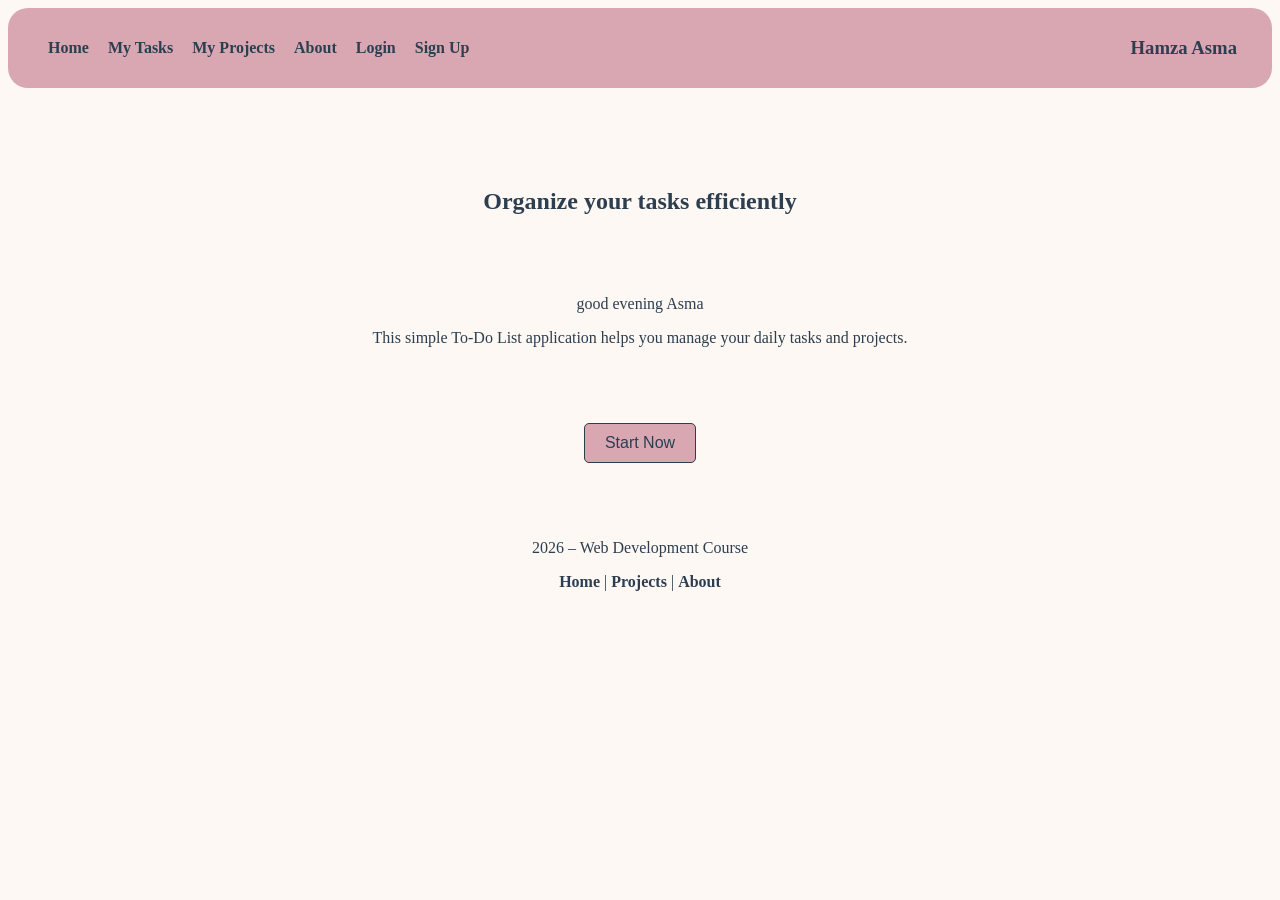
<file: index.html>
<!DOCTYPE html>
<html>
<head>
<title>To-Do List App</title>

<!-- TP3 Exercise 1:
External CSS -->
<link rel="stylesheet" href="index.css">
</head>
<body>
<!-- Exercise 1: Navigation Bar -->
    <header>
        <nav>
            <div id="container1">
                <div>
                <ul>
                <li><a href="index.html">Home</a></li>
                <li><a href="tasks.html">My Tasks</a></li>
                <li><a href="projects.html">My Projects</a></li>
                <li><a href="about.html">About</a></li>
                <li><a href="login.html">Login</a></li>
                    <li><a href="signup.html">Sign Up</a></li>
                </ul>
            </div>
            <div id="name">
                <h3>Hamza Asma</h3>
            </div>
            </div>
            
            
            
        </nav>
    </header>
    <main>
        <section>
    
            <h1 id="firsttext">Organize your tasks efficiently</h1>
            <p id="greetingMessage"></p>
            <p>This simple To-Do List application helps you manage your daily tasks and projects.</p>
            <button id="start">Start Now</button>
        </section>

        <div id="taskdiv">
                <section>
                    <h2>My Tasks</h2>
                    <ul class="task-list" id="taskList">
                        <li class="task">
                        <input type="checkbox"> Finish HTML lab – Due: May 10
                        </li>
                        <li class="task">
                        <input type="checkbox"> Prepare presentation – Due: May 12
                        </li>
                        <li class="task">
                        <input type="checkbox"> Study PHP – Due: May 15
                        </li>
                    </ul>
                </section>
                <section>
                    <h2>Add New Task</h2>
                    <form id="taskForm">
                        <div>
                            <label>Task Title:</label>
                            <input type="text" id="taskTitle" required>
                        </div>
                        <div>
                            <label>Due Date:</label>
                            <input type="date" id="taskDate">
                        </div>
                        <div>
                            <label>Priority:</label>
                            <select id="taskPriority">
                                <option>Low</option>
                                <option>Medium</option>
                                <option>High</option>
                            </select>
                        </div>
                        <button id="end" type="submit">Add Task</button>
                    </form>
                </section>
            </div>
  

    </main>

    <footer>
        <p>2026 – Web Development Course</p>
        <nav>
            <a href="index.html">Home</a> |
            <a href="projects.html">Projects</a> |
            <a href="about.html">About</a>
        </nav>
    </footer>
        <script src="exo2.js"></script>
</body>
</html>
</file>
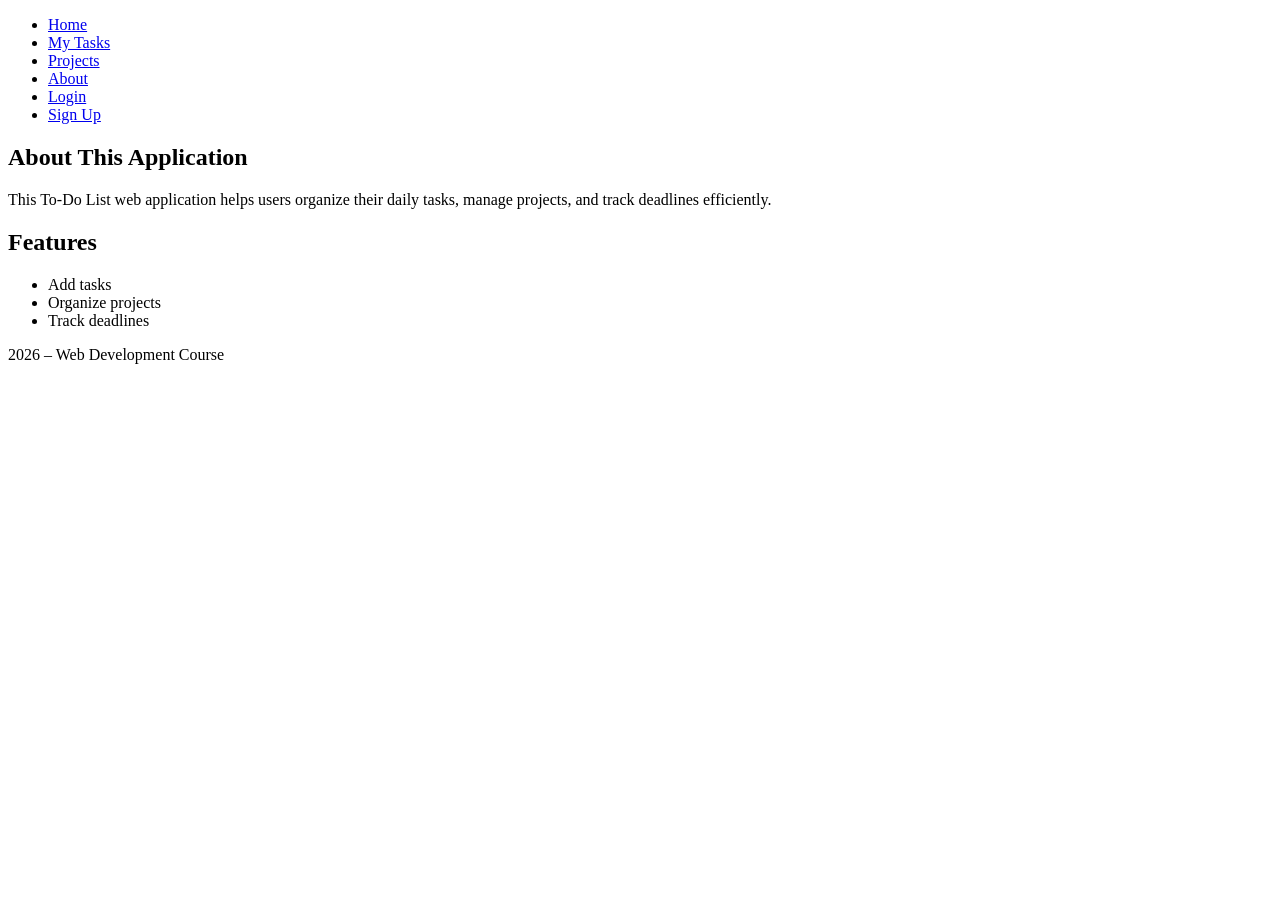
<file: about.html>
<!DOCTYPE html>
<html>
<head>
<title>About</title>
</head>
<body>
<!-- Exercise 9: Create the “About” Page -->
<header>
<nav>
<ul>
<li><a href="index.html">Home</a></li>
<li><a href="tasks.html">My Tasks</a></li>
<li><a href="projects.html">Projects</a></li>
<li><a href="about.html">About</a></li>
<li><a href="login.html">Login</a></li>
<li><a href="signup.html">Sign Up</a></li>
</ul>
</nav>
</header>
<main>
<section>
<h1>About This Application</h1>
<p>
This To-Do List web application helps users organize their daily tasks,
manage projects, and track deadlines efficiently.
</p>
</section>
<section>
<h2>Features</h2>
<ul>
<li>Add tasks</li>
<li>Organize projects</li>
<li>Track deadlines</li>
</ul>
</section>
</main>
<footer>
<p>2026 – Web Development Course</p>
</footer>
</body>
</html>
</file>
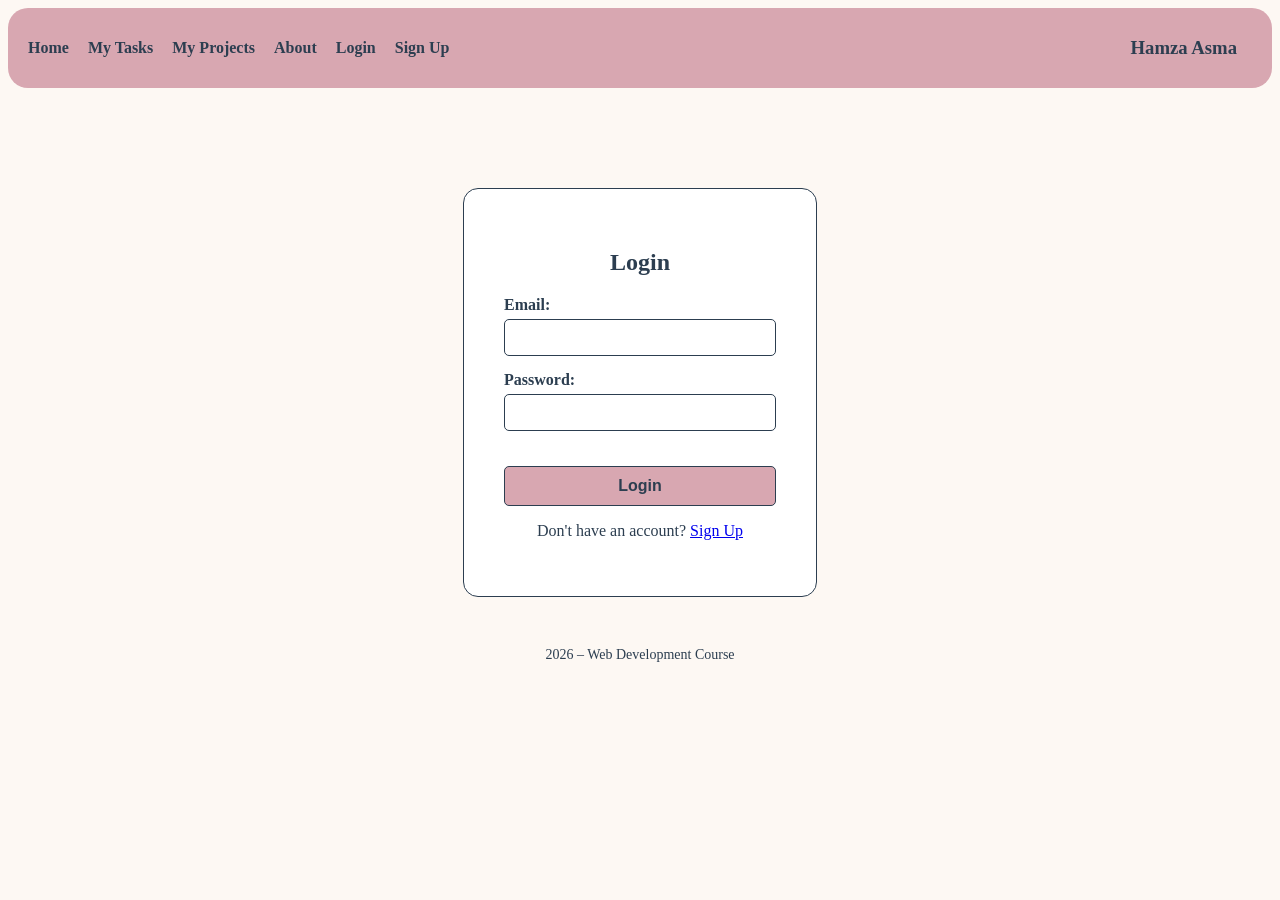
<file: login.html>
<!DOCTYPE html>
<html>
<head>
<title>Login</title>
<link rel="stylesheet" href="login.css">
</head>
<body>
<!-- Exercise 9: Create the “About” Page -->
<header>
        <nav>
            <div id="container1">
                <div>
                <ul>
                <li><a href="index.html">Home</a></li>
                <li><a href="tasks.html">My Tasks</a></li>
                <li><a href="projects.html">My Projects</a></li>
                <li><a href="about.html">About</a></li>
                <li><a href="login.html">Login</a></li>
                    <li><a href="signup.html">Sign Up</a></li>
                </ul>
            </div>
            <div id="name">
                <h3>Hamza Asma</h3>
            </div>
            </div>
        </nav>
    </header>
<main>
<section>
<h1>Login</h1>
<form>
<div>
<label>Email:</label>
<input type="email">
</div>
<div>
<label>Password:</label>
<input type="password">
</div>
<button type="submit">Login</button>
</form>
<p>Don't have an account? <a href="signup.html">Sign Up</a></p>
</section>
</main>
<footer>
<p>2026 – Web Development Course</p>
</footer>
<script src="ex05.js"></script>
</body>
</html>
</file>
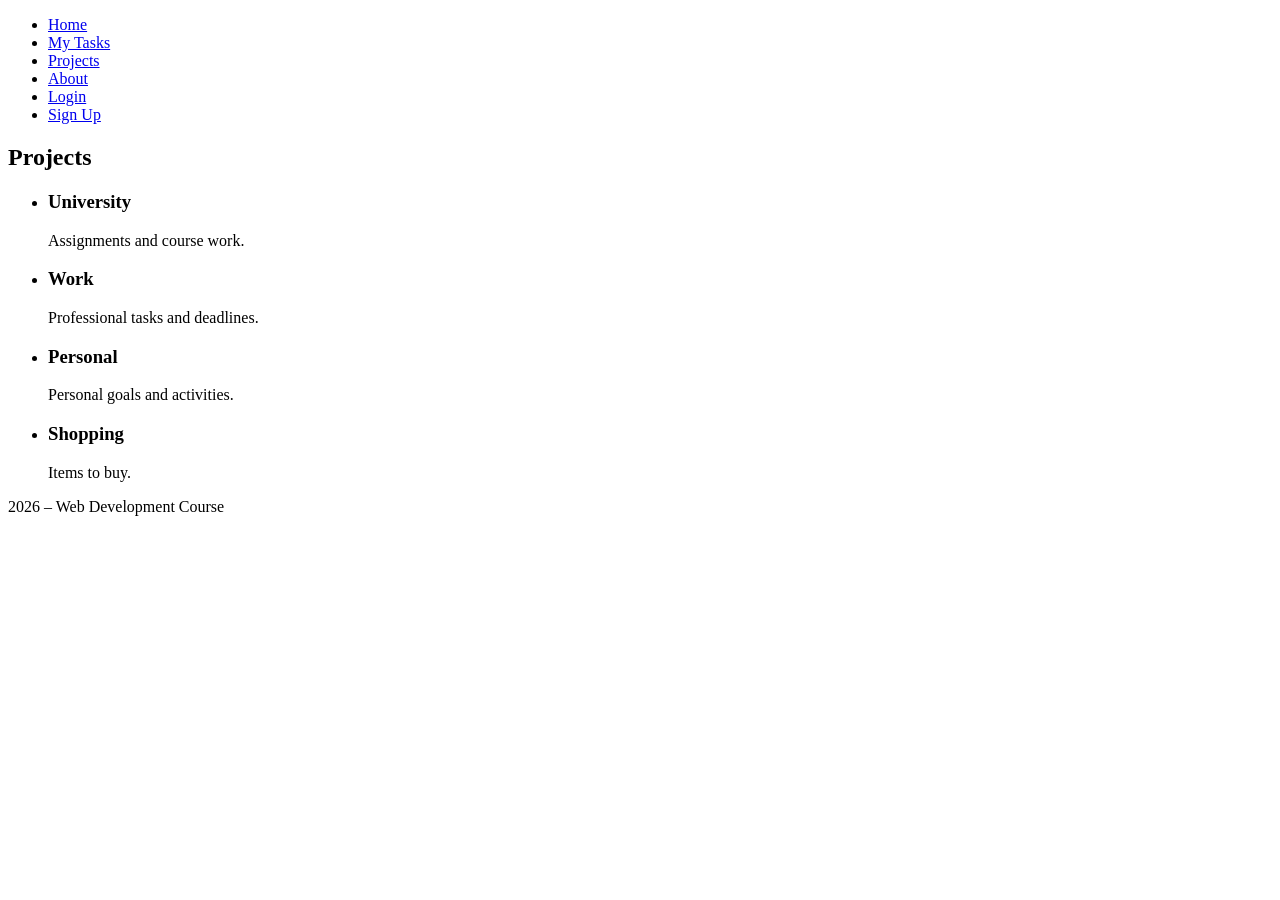
<file: projects.html>
<!DOCTYPE html>
<html>
<head>
<title>Projects</title>
</head>
<body>
<!-- Exercise 8: Create the “Projects” Page -->
<header>
<nav>
<ul>
<li><a href="index.html">Home</a></li>
<li><a href="tasks.html">My Tasks</a></li>
<li><a href="projects.html">Projects</a></li>
<li><a href="about.html">About</a></li>
<li><a href="login.html">Login</a></li>
<li><a href="signup.html">Sign Up</a></li>
</ul>
</nav>
</header>
<main>
<section>
<h1>Projects</h1>
<ul>
<li>
<h3>University</h3>
<p>Assignments and course work.</p>
</li>
<li>
<h3>Work</h3>
<p>Professional tasks and deadlines.</p>
</li>
<li>
<h3>Personal</h3>
<p>Personal goals and activities.</p>
</li>
<li>
<h3>Shopping</h3>
<p>Items to buy.</p>
</li>
</ul>
</section>
</main>
<footer>
<p>2026 – Web Development Course</p>
</footer>
</body>
</html>
</file>
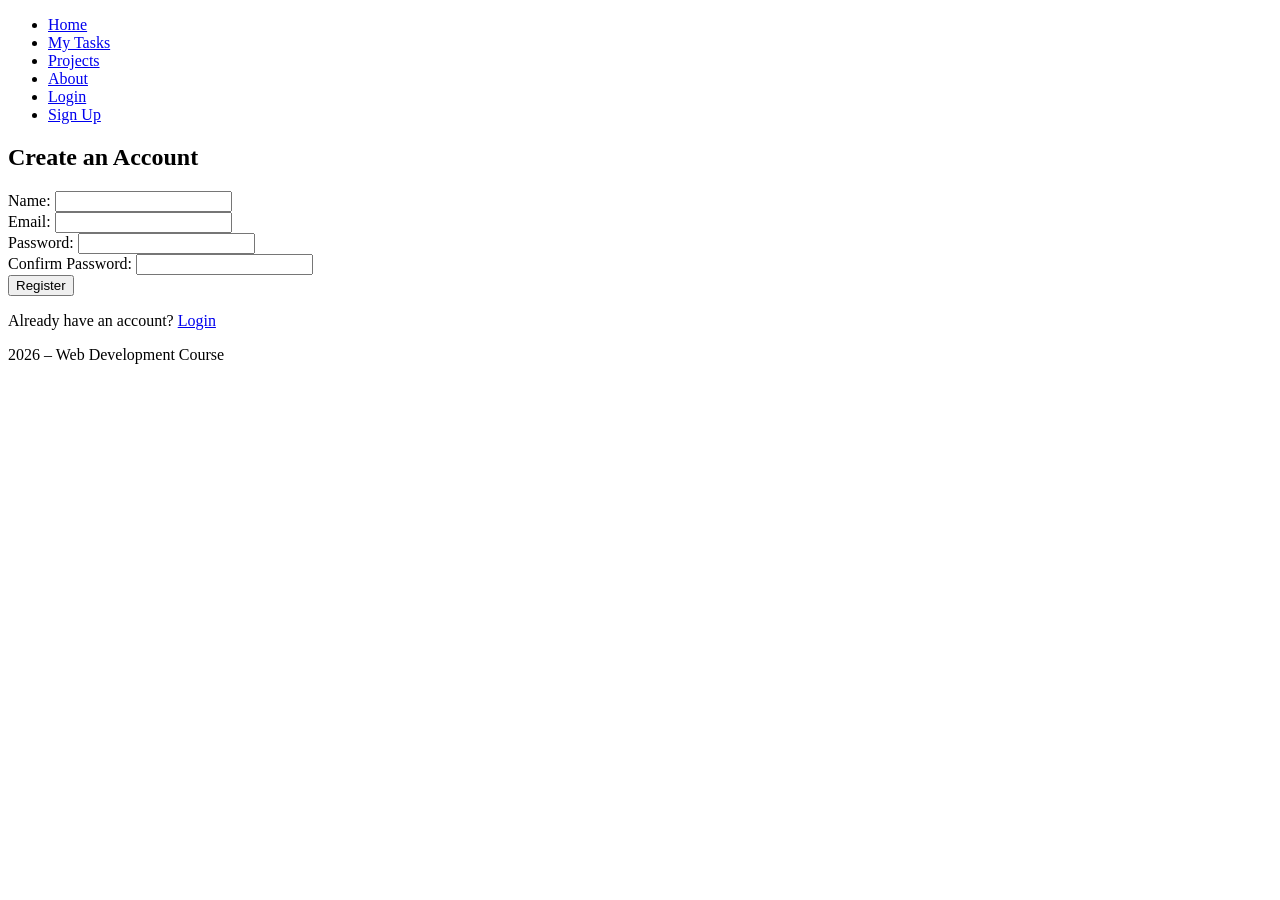
<file: signup.html>
<!DOCTYPE html>
<html>
<head>
<title>Sign Up</title>
</head>
<body>
<!-- Exercise 9: Create the “About” Page -->
<header>
<nav>
<ul>
<li><a href="index.html">Home</a></li>
<li><a href="tasks.html">My Tasks</a></li>
<li><a href="projects.html">Projects</a></li>
<li><a href="about.html">About</a></li>
<li><a href="login.html">Login</a></li>
<li><a href="signup.html">Sign Up</a></li>
</ul>
</nav>
</header>
<main>
<section>
<h1>Create an Account</h1>
<form>
<div>
<label>Name:</label>
<input type="text">
</div>
<div>
<label>Email:</label>
<input type="email">
</div>
<div>
<label>Password:</label>
<input type="password">
</div>
<div>
<label>Confirm Password:</label>
<input type="password">
</div>
<button type="submit">Register</button>
</form>
<p>Already have an account? <a href="login.html">Login</a></p>
</section>
</main>
<footer>
<p>2026 – Web Development Course</p>
</footer>
</body>
</html>
</file>
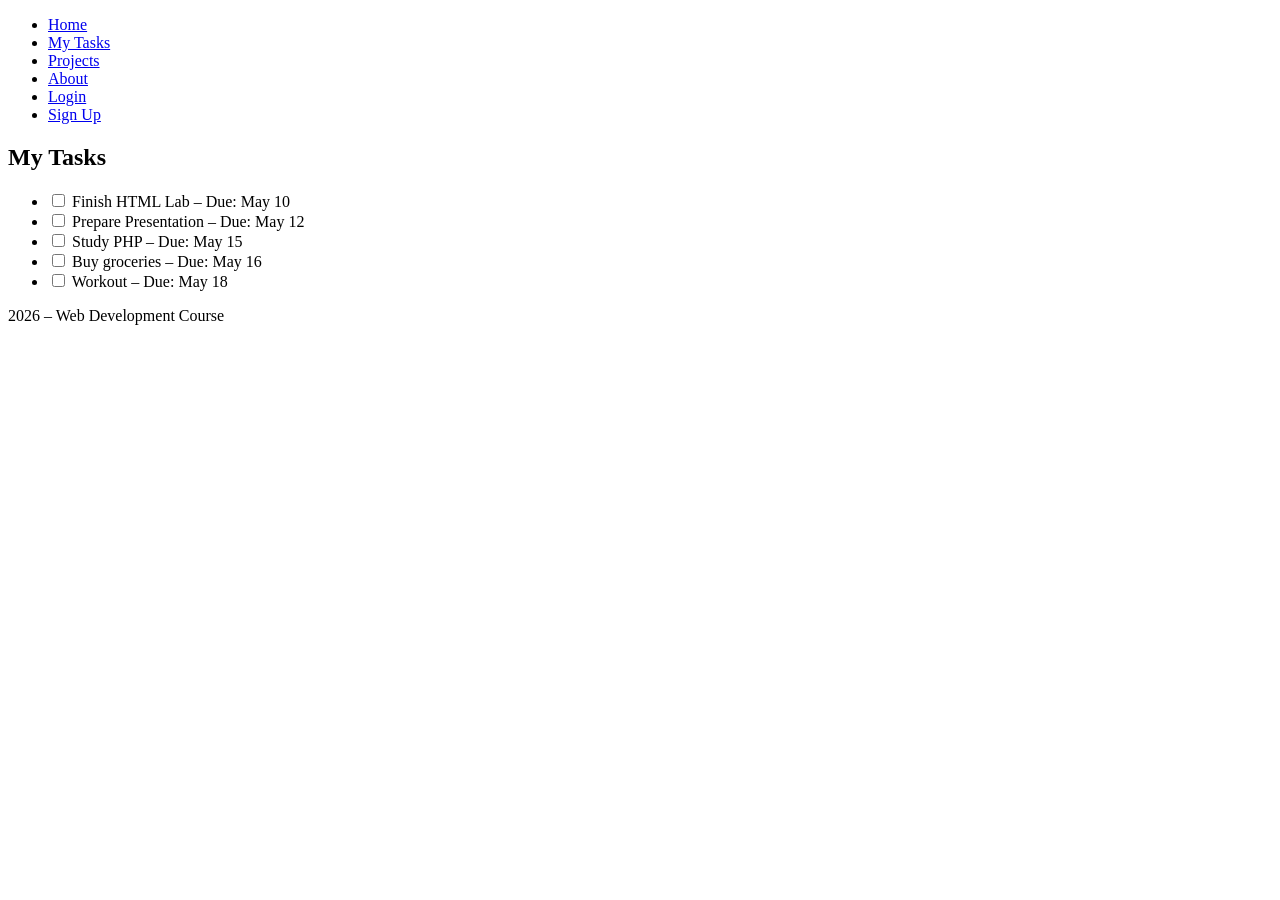
<file: tasks.html>
<!DOCTYPE html>
<html>
<head>
<title>My Tasks</title>
</head>
<body>
<!-- Exercise 7: Create the “My Tasks” Page -->
<header>
<nav>
<ul>
<li><a href="index.html">Home</a></li>
<li><a href="tasks.html">My Tasks</a></li>
<li><a href="projects.html">Projects</a></li>
<li><a href="about.html">About</a></li>
<li><a href="login.html">Login</a></li>
<li><a href="signup.html">Sign Up</a></li>
</ul>
</nav>
</header>
<main>
<section>
<h1>My Tasks</h1>
<ul>
<li>
<input type="checkbox"> Finish HTML Lab – Due: May 10
</li>
<li>
<input type="checkbox"> Prepare Presentation – Due: May 12
</li>
<li>
<input type="checkbox"> Study PHP – Due: May 15
</li>
<li>
<input type="checkbox"> Buy groceries – Due: May 16
</li>
<li>
<input type="checkbox"> Workout – Due: May 18
</li>
</ul>
</section>
</main>
<footer>
<p>2026 – Web Development Course</p>
</footer>
</body>
</html>
</file>
<file: index.css>
:root{
    --bg-color: #fdf8f3;
    --text: #2c3e50;
    --color: #d8a7b1;
}
body{
 background-color: var(--bg-color);
 color: var(--text);
 text-align: center;
 padding-bottom: 100px;
 
}
#start{
    background-color: var(--color);
    color: var(--text);
    border: 1px solid var(--text);
    padding: 10px 20px;
    font-size: 16px;
    border-radius: 5px;
    cursor: pointer;
    margin-top: 20px;
    margin: 60px;
}
#taskdiv{
    display: none;
}
#firsttext{
    margin: 80px;
}
#container1{
    background-color: var(--color);
    border-radius:20px;
    display: flex;
    justify-content: space-between; 
    align-items: center;
    top: 0;
    left: 0;
    right: 0; 
    padding: 0 20px; 
    height: 80px;
    z-index: 1000; 
    margin-bottom: 100px;
}            
.task-list {
    display: flex;
    flex-direction: column;
    align-items: center; 
    list-style: none;
    padding: 0;
}
.task {
    display: flex;
    align-items: center;
    justify-content: flex-start; 
    width: 100%;
    max-width: 350px;
    margin: 5px 0;
    padding:5px;
}
nav ul {
list-style: none;
}
#name{
    padding: 15px;
    
}
nav ul li {
display: inline;
margin-right: 15px;
}
nav a {
color: var(--text);
text-decoration: none;
font-weight: bold;
}
nav a:hover {
color: #2980b9;
}
/* TP3 Other */
ul {
list-style: none;
padding: 20px;
}
#taskTitle{
    padding: 10px;
    width: 200px;
    border: 1px solid var(--text);
    border-radius: 5px;
    margin: 20px;
}
#end{
    background-color: var(--color);
    color: var(--text);
    border: 1px solid var(--text);
    padding: 10px 20px;
    font-size: 16px;
    border-radius: 5px;
    cursor: pointer;
    margin-top: 20px;
    margin: 30px;
}
.delete-btn {
    background-color: var(--color);
    color: var(--text);
    border: 1px solid var(--text);
    padding: 5px 10px;
    font-size: 14px;
    border-radius: 5px;
    cursor: pointer;
    margin-left: auto;
}
#taskDate{
    padding: 5px;
    width: 100px;
    border: 1px solid var(--text);
    border-radius: 5px;
    margin: 10px;
    accent-color: var(--color);
}
#taskDate:focus{
    outline: none;
    border-color: var(--color);
}

#taskPriority{
    padding: 5px;
    width: 120px;
    border: 1px solid var(--text);
    border-radius: 5px;
    margin: 10px;
}
#taskPriority:focus{
    outline: none;
    border-color: var(--color);
}
</file>
<file: login.css>
:root {
    --bg-color: #fdf8f3;
    --text: #2c3e50;
    --color: #d8a7b1;
}


body {
    background-color: var(--bg-color);
    color: var(--text);
    text-align: center;
    padding-bottom: 100px;
    
}


#container1 {
    background-color: var(--color);
    border-radius: 20px;
    display: flex;
    justify-content: space-between; 
    align-items: center;
    padding: 0 20px; 
    height: 80px;
    margin-bottom: 80px;
}

nav ul {
    list-style: none;
    padding: 0;
}

nav ul li {
    display: inline;
    margin-right: 15px;
}

nav a {
    color: var(--text);
    text-decoration: none;
    font-weight: bold;
}

#name {
    padding: 15px;
}


main section {
    display: inline-block;
    background-color: #fff;
    padding: 40px;
    border: 1px solid var(--text);
    border-radius: 15px;
    margin-top: 20px;
}

form div {
    margin-bottom: 15px;
    text-align: left;
}

label {
    display: block;
    margin-bottom: 5px;
    font-weight: bold;
}


input[type="email"], 
input[type="password"] {
    padding: 10px;
    width: 250px;
    border: 1px solid var(--text);
    border-radius: 5px;
    display: block;
}

input:focus {
    outline: none;
    border-color: var(--color);
}


button[type="submit"] {
    background-color: var(--color);
    color: var(--text);
    border: 1px solid var(--text);
    padding: 10px 20px;
    font-size: 16px;
    border-radius: 5px;
    cursor: pointer;
    margin-top: 20px;
    width: 100%; 
    font-weight: bold;
}

button[type="submit"]:hover {
    background-color: #cca2ac;
}

footer {
    margin-top: 50px;
    font-size: 14px;
}
</file>
